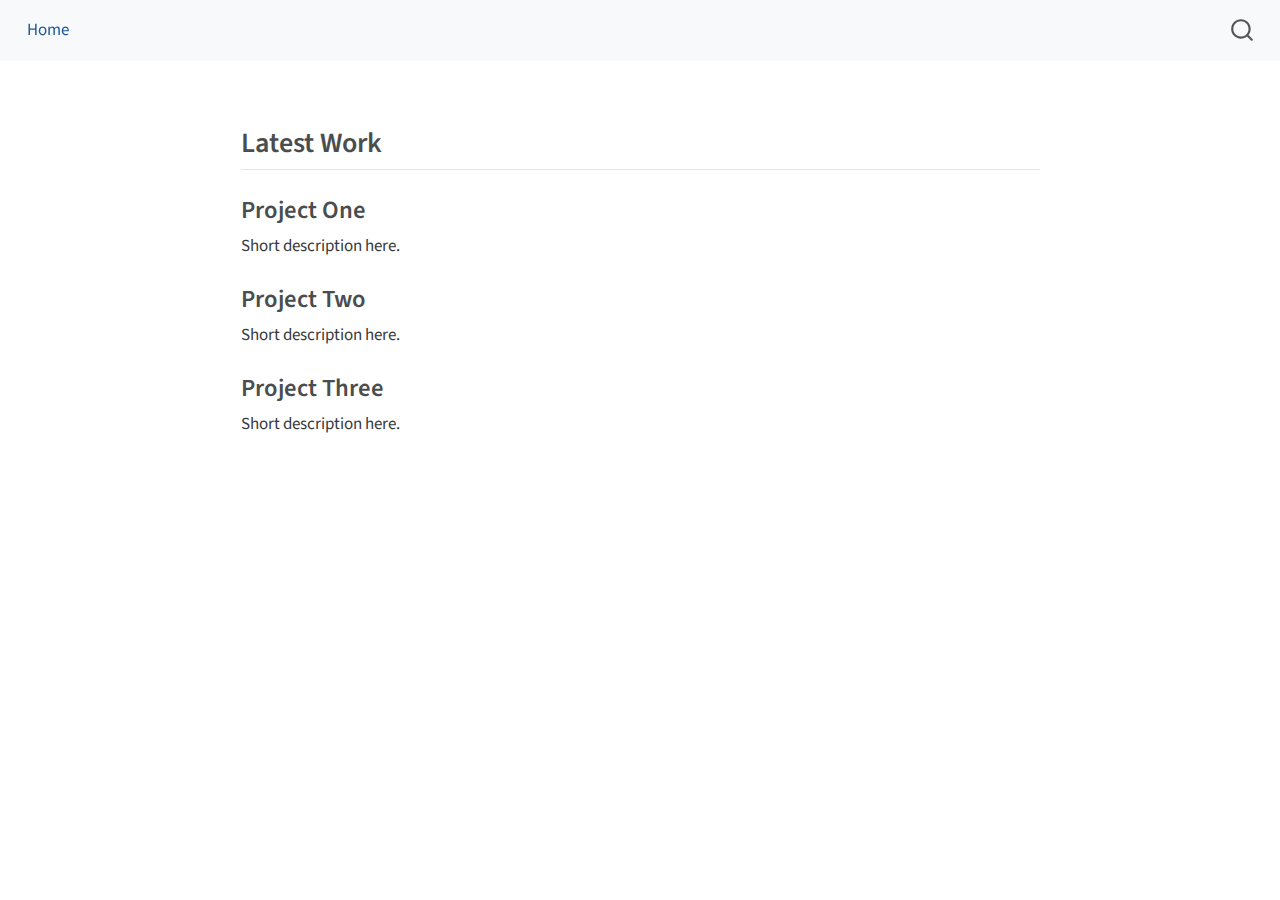
<file: _site/index.html>
<!DOCTYPE html>
<html xmlns="http://www.w3.org/1999/xhtml" lang="en" xml:lang="en"><head>

<meta charset="utf-8">
<meta name="generator" content="quarto-1.3.450">

<meta name="viewport" content="width=device-width, initial-scale=1.0, user-scalable=yes">


<title></title>
<style>
code{white-space: pre-wrap;}
span.smallcaps{font-variant: small-caps;}
div.columns{display: flex; gap: min(4vw, 1.5em);}
div.column{flex: auto; overflow-x: auto;}
div.hanging-indent{margin-left: 1.5em; text-indent: -1.5em;}
ul.task-list{list-style: none;}
ul.task-list li input[type="checkbox"] {
  width: 0.8em;
  margin: 0 0.8em 0.2em -1em; /* quarto-specific, see https://github.com/quarto-dev/quarto-cli/issues/4556 */ 
  vertical-align: middle;
}
</style>


<script src="site_libs/quarto-nav/quarto-nav.js"></script>
<script src="site_libs/quarto-nav/headroom.min.js"></script>
<script src="site_libs/clipboard/clipboard.min.js"></script>
<script src="site_libs/quarto-search/autocomplete.umd.js"></script>
<script src="site_libs/quarto-search/fuse.min.js"></script>
<script src="site_libs/quarto-search/quarto-search.js"></script>
<meta name="quarto:offset" content="./">
<script src="site_libs/quarto-html/quarto.js"></script>
<script src="site_libs/quarto-html/popper.min.js"></script>
<script src="site_libs/quarto-html/tippy.umd.min.js"></script>
<script src="site_libs/quarto-html/anchor.min.js"></script>
<link href="site_libs/quarto-html/tippy.css" rel="stylesheet">
<link href="site_libs/quarto-html/quarto-syntax-highlighting.css" rel="stylesheet" id="quarto-text-highlighting-styles">
<script src="site_libs/bootstrap/bootstrap.min.js"></script>
<link href="site_libs/bootstrap/bootstrap-icons.css" rel="stylesheet">
<link href="site_libs/bootstrap/bootstrap.min.css" rel="stylesheet" id="quarto-bootstrap" data-mode="light">
<script id="quarto-search-options" type="application/json">{
  "location": "navbar",
  "copy-button": false,
  "collapse-after": 3,
  "panel-placement": "end",
  "type": "overlay",
  "limit": 20,
  "language": {
    "search-no-results-text": "No results",
    "search-matching-documents-text": "matching documents",
    "search-copy-link-title": "Copy link to search",
    "search-hide-matches-text": "Hide additional matches",
    "search-more-match-text": "more match in this document",
    "search-more-matches-text": "more matches in this document",
    "search-clear-button-title": "Clear",
    "search-detached-cancel-button-title": "Cancel",
    "search-submit-button-title": "Submit",
    "search-label": "Search"
  }
}</script>


<link rel="stylesheet" href="styles.css">
</head>

<body class="nav-fixed fullcontent">

<div id="quarto-search-results"></div>
  <header id="quarto-header" class="headroom fixed-top">
    <nav class="navbar navbar-expand-lg navbar-dark ">
      <div class="navbar-container container-fluid">
            <div id="quarto-search" class="" title="Search"></div>
          <button class="navbar-toggler" type="button" data-bs-toggle="collapse" data-bs-target="#navbarCollapse" aria-controls="navbarCollapse" aria-expanded="false" aria-label="Toggle navigation" onclick="if (window.quartoToggleHeadroom) { window.quartoToggleHeadroom(); }">
  <span class="navbar-toggler-icon"></span>
</button>
          <div class="collapse navbar-collapse" id="navbarCollapse">
            <ul class="navbar-nav navbar-nav-scroll me-auto">
  <li class="nav-item">
    <a class="nav-link active" href="./index.html" rel="" target="" aria-current="page">
 <span class="menu-text">Home</span></a>
  </li>  
</ul>
            <div class="quarto-navbar-tools ms-auto">
</div>
          </div> <!-- /navcollapse -->
      </div> <!-- /container-fluid -->
    </nav>
</header>
<!-- content -->
<div id="quarto-content" class="quarto-container page-columns page-rows-contents page-layout-article page-navbar">
<!-- sidebar -->
<!-- margin-sidebar -->
    
<!-- main -->
<main class="content" id="quarto-document-content">



<section id="latest-work" class="level2">
<h2 class="anchored" data-anchor-id="latest-work">Latest Work</h2>
<div class="latest-work">
<section id="project-one" class="level3 work-item">
<h3 class="anchored" data-anchor-id="project-one">Project One</h3>
<p>Short description here.</p>
</section>
<section id="project-two" class="level3 work-item">
<h3 class="anchored" data-anchor-id="project-two">Project Two</h3>
<p>Short description here.</p>
</section>
<section id="project-three" class="level3 work-item">
<h3 class="anchored" data-anchor-id="project-three">Project Three</h3>
<p>Short description here.</p>
</section>
</div>


</section>

</main> <!-- /main -->
<script id="quarto-html-after-body" type="application/javascript">
window.document.addEventListener("DOMContentLoaded", function (event) {
  const toggleBodyColorMode = (bsSheetEl) => {
    const mode = bsSheetEl.getAttribute("data-mode");
    const bodyEl = window.document.querySelector("body");
    if (mode === "dark") {
      bodyEl.classList.add("quarto-dark");
      bodyEl.classList.remove("quarto-light");
    } else {
      bodyEl.classList.add("quarto-light");
      bodyEl.classList.remove("quarto-dark");
    }
  }
  const toggleBodyColorPrimary = () => {
    const bsSheetEl = window.document.querySelector("link#quarto-bootstrap");
    if (bsSheetEl) {
      toggleBodyColorMode(bsSheetEl);
    }
  }
  toggleBodyColorPrimary();  
  const icon = "";
  const anchorJS = new window.AnchorJS();
  anchorJS.options = {
    placement: 'right',
    icon: icon
  };
  anchorJS.add('.anchored');
  const isCodeAnnotation = (el) => {
    for (const clz of el.classList) {
      if (clz.startsWith('code-annotation-')) {                     
        return true;
      }
    }
    return false;
  }
  const clipboard = new window.ClipboardJS('.code-copy-button', {
    text: function(trigger) {
      const codeEl = trigger.previousElementSibling.cloneNode(true);
      for (const childEl of codeEl.children) {
        if (isCodeAnnotation(childEl)) {
          childEl.remove();
        }
      }
      return codeEl.innerText;
    }
  });
  clipboard.on('success', function(e) {
    // button target
    const button = e.trigger;
    // don't keep focus
    button.blur();
    // flash "checked"
    button.classList.add('code-copy-button-checked');
    var currentTitle = button.getAttribute("title");
    button.setAttribute("title", "Copied!");
    let tooltip;
    if (window.bootstrap) {
      button.setAttribute("data-bs-toggle", "tooltip");
      button.setAttribute("data-bs-placement", "left");
      button.setAttribute("data-bs-title", "Copied!");
      tooltip = new bootstrap.Tooltip(button, 
        { trigger: "manual", 
          customClass: "code-copy-button-tooltip",
          offset: [0, -8]});
      tooltip.show();    
    }
    setTimeout(function() {
      if (tooltip) {
        tooltip.hide();
        button.removeAttribute("data-bs-title");
        button.removeAttribute("data-bs-toggle");
        button.removeAttribute("data-bs-placement");
      }
      button.setAttribute("title", currentTitle);
      button.classList.remove('code-copy-button-checked');
    }, 1000);
    // clear code selection
    e.clearSelection();
  });
  function tippyHover(el, contentFn) {
    const config = {
      allowHTML: true,
      content: contentFn,
      maxWidth: 500,
      delay: 100,
      arrow: false,
      appendTo: function(el) {
          return el.parentElement;
      },
      interactive: true,
      interactiveBorder: 10,
      theme: 'quarto',
      placement: 'bottom-start'
    };
    window.tippy(el, config); 
  }
  const noterefs = window.document.querySelectorAll('a[role="doc-noteref"]');
  for (var i=0; i<noterefs.length; i++) {
    const ref = noterefs[i];
    tippyHover(ref, function() {
      // use id or data attribute instead here
      let href = ref.getAttribute('data-footnote-href') || ref.getAttribute('href');
      try { href = new URL(href).hash; } catch {}
      const id = href.replace(/^#\/?/, "");
      const note = window.document.getElementById(id);
      return note.innerHTML;
    });
  }
      let selectedAnnoteEl;
      const selectorForAnnotation = ( cell, annotation) => {
        let cellAttr = 'data-code-cell="' + cell + '"';
        let lineAttr = 'data-code-annotation="' +  annotation + '"';
        const selector = 'span[' + cellAttr + '][' + lineAttr + ']';
        return selector;
      }
      const selectCodeLines = (annoteEl) => {
        const doc = window.document;
        const targetCell = annoteEl.getAttribute("data-target-cell");
        const targetAnnotation = annoteEl.getAttribute("data-target-annotation");
        const annoteSpan = window.document.querySelector(selectorForAnnotation(targetCell, targetAnnotation));
        const lines = annoteSpan.getAttribute("data-code-lines").split(",");
        const lineIds = lines.map((line) => {
          return targetCell + "-" + line;
        })
        let top = null;
        let height = null;
        let parent = null;
        if (lineIds.length > 0) {
            //compute the position of the single el (top and bottom and make a div)
            const el = window.document.getElementById(lineIds[0]);
            top = el.offsetTop;
            height = el.offsetHeight;
            parent = el.parentElement.parentElement;
          if (lineIds.length > 1) {
            const lastEl = window.document.getElementById(lineIds[lineIds.length - 1]);
            const bottom = lastEl.offsetTop + lastEl.offsetHeight;
            height = bottom - top;
          }
          if (top !== null && height !== null && parent !== null) {
            // cook up a div (if necessary) and position it 
            let div = window.document.getElementById("code-annotation-line-highlight");
            if (div === null) {
              div = window.document.createElement("div");
              div.setAttribute("id", "code-annotation-line-highlight");
              div.style.position = 'absolute';
              parent.appendChild(div);
            }
            div.style.top = top - 2 + "px";
            div.style.height = height + 4 + "px";
            let gutterDiv = window.document.getElementById("code-annotation-line-highlight-gutter");
            if (gutterDiv === null) {
              gutterDiv = window.document.createElement("div");
              gutterDiv.setAttribute("id", "code-annotation-line-highlight-gutter");
              gutterDiv.style.position = 'absolute';
              const codeCell = window.document.getElementById(targetCell);
              const gutter = codeCell.querySelector('.code-annotation-gutter');
              gutter.appendChild(gutterDiv);
            }
            gutterDiv.style.top = top - 2 + "px";
            gutterDiv.style.height = height + 4 + "px";
          }
          selectedAnnoteEl = annoteEl;
        }
      };
      const unselectCodeLines = () => {
        const elementsIds = ["code-annotation-line-highlight", "code-annotation-line-highlight-gutter"];
        elementsIds.forEach((elId) => {
          const div = window.document.getElementById(elId);
          if (div) {
            div.remove();
          }
        });
        selectedAnnoteEl = undefined;
      };
      // Attach click handler to the DT
      const annoteDls = window.document.querySelectorAll('dt[data-target-cell]');
      for (const annoteDlNode of annoteDls) {
        annoteDlNode.addEventListener('click', (event) => {
          const clickedEl = event.target;
          if (clickedEl !== selectedAnnoteEl) {
            unselectCodeLines();
            const activeEl = window.document.querySelector('dt[data-target-cell].code-annotation-active');
            if (activeEl) {
              activeEl.classList.remove('code-annotation-active');
            }
            selectCodeLines(clickedEl);
            clickedEl.classList.add('code-annotation-active');
          } else {
            // Unselect the line
            unselectCodeLines();
            clickedEl.classList.remove('code-annotation-active');
          }
        });
      }
  const findCites = (el) => {
    const parentEl = el.parentElement;
    if (parentEl) {
      const cites = parentEl.dataset.cites;
      if (cites) {
        return {
          el,
          cites: cites.split(' ')
        };
      } else {
        return findCites(el.parentElement)
      }
    } else {
      return undefined;
    }
  };
  var bibliorefs = window.document.querySelectorAll('a[role="doc-biblioref"]');
  for (var i=0; i<bibliorefs.length; i++) {
    const ref = bibliorefs[i];
    const citeInfo = findCites(ref);
    if (citeInfo) {
      tippyHover(citeInfo.el, function() {
        var popup = window.document.createElement('div');
        citeInfo.cites.forEach(function(cite) {
          var citeDiv = window.document.createElement('div');
          citeDiv.classList.add('hanging-indent');
          citeDiv.classList.add('csl-entry');
          var biblioDiv = window.document.getElementById('ref-' + cite);
          if (biblioDiv) {
            citeDiv.innerHTML = biblioDiv.innerHTML;
          }
          popup.appendChild(citeDiv);
        });
        return popup.innerHTML;
      });
    }
  }
});
</script>
</div> <!-- /content -->



</body></html>
</file>
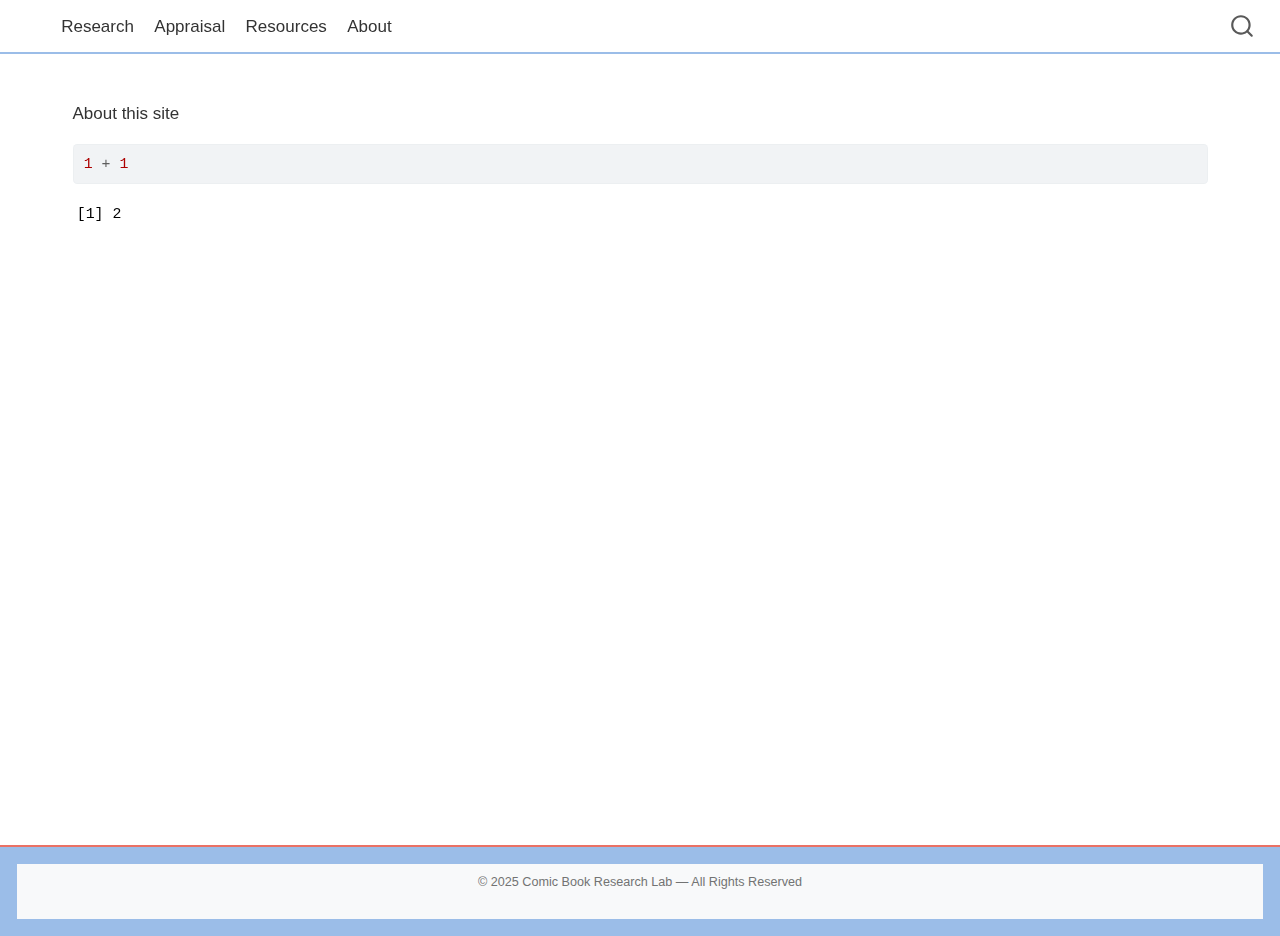
<file: docs/about.html>
<!DOCTYPE html>
<html xmlns="http://www.w3.org/1999/xhtml" lang="en" xml:lang="en"><head>

<meta charset="utf-8">
<meta name="generator" content="quarto-1.3.450">

<meta name="viewport" content="width=device-width, initial-scale=1.0, user-scalable=yes">


<title>Comic Book Research Lab - About</title>
<style>
code{white-space: pre-wrap;}
span.smallcaps{font-variant: small-caps;}
div.columns{display: flex; gap: min(4vw, 1.5em);}
div.column{flex: auto; overflow-x: auto;}
div.hanging-indent{margin-left: 1.5em; text-indent: -1.5em;}
ul.task-list{list-style: none;}
ul.task-list li input[type="checkbox"] {
  width: 0.8em;
  margin: 0 0.8em 0.2em -1em; /* quarto-specific, see https://github.com/quarto-dev/quarto-cli/issues/4556 */ 
  vertical-align: middle;
}
/* CSS for syntax highlighting */
pre > code.sourceCode { white-space: pre; position: relative; }
pre > code.sourceCode > span { display: inline-block; line-height: 1.25; }
pre > code.sourceCode > span:empty { height: 1.2em; }
.sourceCode { overflow: visible; }
code.sourceCode > span { color: inherit; text-decoration: inherit; }
div.sourceCode { margin: 1em 0; }
pre.sourceCode { margin: 0; }
@media screen {
div.sourceCode { overflow: auto; }
}
@media print {
pre > code.sourceCode { white-space: pre-wrap; }
pre > code.sourceCode > span { text-indent: -5em; padding-left: 5em; }
}
pre.numberSource code
  { counter-reset: source-line 0; }
pre.numberSource code > span
  { position: relative; left: -4em; counter-increment: source-line; }
pre.numberSource code > span > a:first-child::before
  { content: counter(source-line);
    position: relative; left: -1em; text-align: right; vertical-align: baseline;
    border: none; display: inline-block;
    -webkit-touch-callout: none; -webkit-user-select: none;
    -khtml-user-select: none; -moz-user-select: none;
    -ms-user-select: none; user-select: none;
    padding: 0 4px; width: 4em;
  }
pre.numberSource { margin-left: 3em;  padding-left: 4px; }
div.sourceCode
  {   }
@media screen {
pre > code.sourceCode > span > a:first-child::before { text-decoration: underline; }
}
</style>


<script src="site_libs/quarto-nav/quarto-nav.js"></script>
<script src="site_libs/quarto-nav/headroom.min.js"></script>
<script src="site_libs/clipboard/clipboard.min.js"></script>
<script src="site_libs/quarto-search/autocomplete.umd.js"></script>
<script src="site_libs/quarto-search/fuse.min.js"></script>
<script src="site_libs/quarto-search/quarto-search.js"></script>
<meta name="quarto:offset" content="./">
<script src="site_libs/quarto-html/quarto.js"></script>
<script src="site_libs/quarto-html/popper.min.js"></script>
<script src="site_libs/quarto-html/tippy.umd.min.js"></script>
<script src="site_libs/quarto-html/anchor.min.js"></script>
<link href="site_libs/quarto-html/tippy.css" rel="stylesheet">
<link href="site_libs/quarto-html/quarto-syntax-highlighting.css" rel="stylesheet" id="quarto-text-highlighting-styles">
<script src="site_libs/bootstrap/bootstrap.min.js"></script>
<link href="site_libs/bootstrap/bootstrap-icons.css" rel="stylesheet">
<link href="site_libs/bootstrap/bootstrap.min.css" rel="stylesheet" id="quarto-bootstrap" data-mode="light">
<script id="quarto-search-options" type="application/json">{
  "location": "navbar",
  "copy-button": false,
  "collapse-after": 3,
  "panel-placement": "end",
  "type": "overlay",
  "limit": 20,
  "language": {
    "search-no-results-text": "No results",
    "search-matching-documents-text": "matching documents",
    "search-copy-link-title": "Copy link to search",
    "search-hide-matches-text": "Hide additional matches",
    "search-more-match-text": "more match in this document",
    "search-more-matches-text": "more matches in this document",
    "search-clear-button-title": "Clear",
    "search-detached-cancel-button-title": "Cancel",
    "search-submit-button-title": "Submit",
    "search-label": "Search"
  }
}</script>


<link rel="stylesheet" href="styles.css">
</head>

<body class="nav-fixed">

<div id="quarto-search-results"></div>
  <header id="quarto-header" class="headroom fixed-top">
    <nav class="navbar navbar-expand-lg navbar-dark ">
      <div class="navbar-container container-fluid">
      <div class="navbar-brand-container">
    <a class="navbar-brand" href="./index.html">
    <span class="navbar-title">Comic Book Research Lab</span>
    </a>
  </div>
            <div id="quarto-search" class="" title="Search"></div>
          <button class="navbar-toggler" type="button" data-bs-toggle="collapse" data-bs-target="#navbarCollapse" aria-controls="navbarCollapse" aria-expanded="false" aria-label="Toggle navigation" onclick="if (window.quartoToggleHeadroom) { window.quartoToggleHeadroom(); }">
  <span class="navbar-toggler-icon"></span>
</button>
          <div class="collapse navbar-collapse" id="navbarCollapse">
            <ul class="navbar-nav navbar-nav-scroll me-auto">
  <li class="nav-item">
    <a class="nav-link" href="./research.qmd" rel="" target="">
 <span class="menu-text">Research</span></a>
  </li>  
  <li class="nav-item">
    <a class="nav-link" href="./appraisal.qmd" rel="" target="">
 <span class="menu-text">Appraisal</span></a>
  </li>  
  <li class="nav-item">
    <a class="nav-link" href="./resources.qmd" rel="" target="">
 <span class="menu-text">Resources</span></a>
  </li>  
  <li class="nav-item">
    <a class="nav-link active" href="./about.html" rel="" target="" aria-current="page">
 <span class="menu-text">About</span></a>
  </li>  
</ul>
            <div class="quarto-navbar-tools ms-auto">
</div>
          </div> <!-- /navcollapse -->
      </div> <!-- /container-fluid -->
    </nav>
</header>
<!-- content -->
<div id="quarto-content" class="quarto-container page-columns page-rows-contents page-layout-full page-navbar">
<!-- sidebar -->
<!-- margin-sidebar -->
    
<!-- main -->
<main class="content column-page" id="quarto-document-content">

<header id="title-block-header" class="quarto-title-block default">
<div class="quarto-title">
<h1 class="title">About</h1>
</div>



<div class="quarto-title-meta">

    
  
    
  </div>
  

</header>

<p>About this site</p>
<div class="cell">
<div class="sourceCode cell-code" id="cb1"><pre class="sourceCode r code-with-copy"><code class="sourceCode r"><span id="cb1-1"><a href="#cb1-1" aria-hidden="true" tabindex="-1"></a><span class="dv">1</span> <span class="sc">+</span> <span class="dv">1</span></span></code><button title="Copy to Clipboard" class="code-copy-button"><i class="bi"></i></button></pre></div>
<div class="cell-output cell-output-stdout">
<pre><code>[1] 2</code></pre>
</div>
</div>



</main> <!-- /main -->
<script id="quarto-html-after-body" type="application/javascript">
window.document.addEventListener("DOMContentLoaded", function (event) {
  const toggleBodyColorMode = (bsSheetEl) => {
    const mode = bsSheetEl.getAttribute("data-mode");
    const bodyEl = window.document.querySelector("body");
    if (mode === "dark") {
      bodyEl.classList.add("quarto-dark");
      bodyEl.classList.remove("quarto-light");
    } else {
      bodyEl.classList.add("quarto-light");
      bodyEl.classList.remove("quarto-dark");
    }
  }
  const toggleBodyColorPrimary = () => {
    const bsSheetEl = window.document.querySelector("link#quarto-bootstrap");
    if (bsSheetEl) {
      toggleBodyColorMode(bsSheetEl);
    }
  }
  toggleBodyColorPrimary();  
  const icon = "";
  const anchorJS = new window.AnchorJS();
  anchorJS.options = {
    placement: 'right',
    icon: icon
  };
  anchorJS.add('.anchored');
  const isCodeAnnotation = (el) => {
    for (const clz of el.classList) {
      if (clz.startsWith('code-annotation-')) {                     
        return true;
      }
    }
    return false;
  }
  const clipboard = new window.ClipboardJS('.code-copy-button', {
    text: function(trigger) {
      const codeEl = trigger.previousElementSibling.cloneNode(true);
      for (const childEl of codeEl.children) {
        if (isCodeAnnotation(childEl)) {
          childEl.remove();
        }
      }
      return codeEl.innerText;
    }
  });
  clipboard.on('success', function(e) {
    // button target
    const button = e.trigger;
    // don't keep focus
    button.blur();
    // flash "checked"
    button.classList.add('code-copy-button-checked');
    var currentTitle = button.getAttribute("title");
    button.setAttribute("title", "Copied!");
    let tooltip;
    if (window.bootstrap) {
      button.setAttribute("data-bs-toggle", "tooltip");
      button.setAttribute("data-bs-placement", "left");
      button.setAttribute("data-bs-title", "Copied!");
      tooltip = new bootstrap.Tooltip(button, 
        { trigger: "manual", 
          customClass: "code-copy-button-tooltip",
          offset: [0, -8]});
      tooltip.show();    
    }
    setTimeout(function() {
      if (tooltip) {
        tooltip.hide();
        button.removeAttribute("data-bs-title");
        button.removeAttribute("data-bs-toggle");
        button.removeAttribute("data-bs-placement");
      }
      button.setAttribute("title", currentTitle);
      button.classList.remove('code-copy-button-checked');
    }, 1000);
    // clear code selection
    e.clearSelection();
  });
  function tippyHover(el, contentFn) {
    const config = {
      allowHTML: true,
      content: contentFn,
      maxWidth: 500,
      delay: 100,
      arrow: false,
      appendTo: function(el) {
          return el.parentElement;
      },
      interactive: true,
      interactiveBorder: 10,
      theme: 'quarto',
      placement: 'bottom-start'
    };
    window.tippy(el, config); 
  }
  const noterefs = window.document.querySelectorAll('a[role="doc-noteref"]');
  for (var i=0; i<noterefs.length; i++) {
    const ref = noterefs[i];
    tippyHover(ref, function() {
      // use id or data attribute instead here
      let href = ref.getAttribute('data-footnote-href') || ref.getAttribute('href');
      try { href = new URL(href).hash; } catch {}
      const id = href.replace(/^#\/?/, "");
      const note = window.document.getElementById(id);
      return note.innerHTML;
    });
  }
      let selectedAnnoteEl;
      const selectorForAnnotation = ( cell, annotation) => {
        let cellAttr = 'data-code-cell="' + cell + '"';
        let lineAttr = 'data-code-annotation="' +  annotation + '"';
        const selector = 'span[' + cellAttr + '][' + lineAttr + ']';
        return selector;
      }
      const selectCodeLines = (annoteEl) => {
        const doc = window.document;
        const targetCell = annoteEl.getAttribute("data-target-cell");
        const targetAnnotation = annoteEl.getAttribute("data-target-annotation");
        const annoteSpan = window.document.querySelector(selectorForAnnotation(targetCell, targetAnnotation));
        const lines = annoteSpan.getAttribute("data-code-lines").split(",");
        const lineIds = lines.map((line) => {
          return targetCell + "-" + line;
        })
        let top = null;
        let height = null;
        let parent = null;
        if (lineIds.length > 0) {
            //compute the position of the single el (top and bottom and make a div)
            const el = window.document.getElementById(lineIds[0]);
            top = el.offsetTop;
            height = el.offsetHeight;
            parent = el.parentElement.parentElement;
          if (lineIds.length > 1) {
            const lastEl = window.document.getElementById(lineIds[lineIds.length - 1]);
            const bottom = lastEl.offsetTop + lastEl.offsetHeight;
            height = bottom - top;
          }
          if (top !== null && height !== null && parent !== null) {
            // cook up a div (if necessary) and position it 
            let div = window.document.getElementById("code-annotation-line-highlight");
            if (div === null) {
              div = window.document.createElement("div");
              div.setAttribute("id", "code-annotation-line-highlight");
              div.style.position = 'absolute';
              parent.appendChild(div);
            }
            div.style.top = top - 2 + "px";
            div.style.height = height + 4 + "px";
            let gutterDiv = window.document.getElementById("code-annotation-line-highlight-gutter");
            if (gutterDiv === null) {
              gutterDiv = window.document.createElement("div");
              gutterDiv.setAttribute("id", "code-annotation-line-highlight-gutter");
              gutterDiv.style.position = 'absolute';
              const codeCell = window.document.getElementById(targetCell);
              const gutter = codeCell.querySelector('.code-annotation-gutter');
              gutter.appendChild(gutterDiv);
            }
            gutterDiv.style.top = top - 2 + "px";
            gutterDiv.style.height = height + 4 + "px";
          }
          selectedAnnoteEl = annoteEl;
        }
      };
      const unselectCodeLines = () => {
        const elementsIds = ["code-annotation-line-highlight", "code-annotation-line-highlight-gutter"];
        elementsIds.forEach((elId) => {
          const div = window.document.getElementById(elId);
          if (div) {
            div.remove();
          }
        });
        selectedAnnoteEl = undefined;
      };
      // Attach click handler to the DT
      const annoteDls = window.document.querySelectorAll('dt[data-target-cell]');
      for (const annoteDlNode of annoteDls) {
        annoteDlNode.addEventListener('click', (event) => {
          const clickedEl = event.target;
          if (clickedEl !== selectedAnnoteEl) {
            unselectCodeLines();
            const activeEl = window.document.querySelector('dt[data-target-cell].code-annotation-active');
            if (activeEl) {
              activeEl.classList.remove('code-annotation-active');
            }
            selectCodeLines(clickedEl);
            clickedEl.classList.add('code-annotation-active');
          } else {
            // Unselect the line
            unselectCodeLines();
            clickedEl.classList.remove('code-annotation-active');
          }
        });
      }
  const findCites = (el) => {
    const parentEl = el.parentElement;
    if (parentEl) {
      const cites = parentEl.dataset.cites;
      if (cites) {
        return {
          el,
          cites: cites.split(' ')
        };
      } else {
        return findCites(el.parentElement)
      }
    } else {
      return undefined;
    }
  };
  var bibliorefs = window.document.querySelectorAll('a[role="doc-biblioref"]');
  for (var i=0; i<bibliorefs.length; i++) {
    const ref = bibliorefs[i];
    const citeInfo = findCites(ref);
    if (citeInfo) {
      tippyHover(citeInfo.el, function() {
        var popup = window.document.createElement('div');
        citeInfo.cites.forEach(function(cite) {
          var citeDiv = window.document.createElement('div');
          citeDiv.classList.add('hanging-indent');
          citeDiv.classList.add('csl-entry');
          var biblioDiv = window.document.getElementById('ref-' + cite);
          if (biblioDiv) {
            citeDiv.innerHTML = biblioDiv.innerHTML;
          }
          popup.appendChild(citeDiv);
        });
        return popup.innerHTML;
      });
    }
  }
});
</script>
</div> <!-- /content -->
<footer class="footer">
  <div class="nav-footer">
    <div class="nav-footer-left">
      &nbsp;
    </div>   
    <div class="nav-footer-center">© 2025 Comic Book Research Lab — All Rights Reserved</div>
    <div class="nav-footer-right">
      &nbsp;
    </div>
  </div>
</footer>



</body></html>
</file>
<file: _site/site_libs/quarto-html/tippy.css>
.tippy-box[data-animation=fade][data-state=hidden]{opacity:0}[data-tippy-root]{max-width:calc(100vw - 10px)}.tippy-box{position:relative;background-color:#333;color:#fff;border-radius:4px;font-size:14px;line-height:1.4;white-space:normal;outline:0;transition-property:transform,visibility,opacity}.tippy-box[data-placement^=top]>.tippy-arrow{bottom:0}.tippy-box[data-placement^=top]>.tippy-arrow:before{bottom:-7px;left:0;border-width:8px 8px 0;border-top-color:initial;transform-origin:center top}.tippy-box[data-placement^=bottom]>.tippy-arrow{top:0}.tippy-box[data-placement^=bottom]>.tippy-arrow:before{top:-7px;left:0;border-width:0 8px 8px;border-bottom-color:initial;transform-origin:center bottom}.tippy-box[data-placement^=left]>.tippy-arrow{right:0}.tippy-box[data-placement^=left]>.tippy-arrow:before{border-width:8px 0 8px 8px;border-left-color:initial;right:-7px;transform-origin:center left}.tippy-box[data-placement^=right]>.tippy-arrow{left:0}.tippy-box[data-placement^=right]>.tippy-arrow:before{left:-7px;border-width:8px 8px 8px 0;border-right-color:initial;transform-origin:center right}.tippy-box[data-inertia][data-state=visible]{transition-timing-function:cubic-bezier(.54,1.5,.38,1.11)}.tippy-arrow{width:16px;height:16px;color:#333}.tippy-arrow:before{content:"";position:absolute;border-color:transparent;border-style:solid}.tippy-content{position:relative;padding:5px 9px;z-index:1}
</file>
<file: _site/site_libs/quarto-html/quarto-syntax-highlighting.css>
/* quarto syntax highlight colors */
:root {
  --quarto-hl-ot-color: #003B4F;
  --quarto-hl-at-color: #657422;
  --quarto-hl-ss-color: #20794D;
  --quarto-hl-an-color: #5E5E5E;
  --quarto-hl-fu-color: #4758AB;
  --quarto-hl-st-color: #20794D;
  --quarto-hl-cf-color: #003B4F;
  --quarto-hl-op-color: #5E5E5E;
  --quarto-hl-er-color: #AD0000;
  --quarto-hl-bn-color: #AD0000;
  --quarto-hl-al-color: #AD0000;
  --quarto-hl-va-color: #111111;
  --quarto-hl-bu-color: inherit;
  --quarto-hl-ex-color: inherit;
  --quarto-hl-pp-color: #AD0000;
  --quarto-hl-in-color: #5E5E5E;
  --quarto-hl-vs-color: #20794D;
  --quarto-hl-wa-color: #5E5E5E;
  --quarto-hl-do-color: #5E5E5E;
  --quarto-hl-im-color: #00769E;
  --quarto-hl-ch-color: #20794D;
  --quarto-hl-dt-color: #AD0000;
  --quarto-hl-fl-color: #AD0000;
  --quarto-hl-co-color: #5E5E5E;
  --quarto-hl-cv-color: #5E5E5E;
  --quarto-hl-cn-color: #8f5902;
  --quarto-hl-sc-color: #5E5E5E;
  --quarto-hl-dv-color: #AD0000;
  --quarto-hl-kw-color: #003B4F;
}

/* other quarto variables */
:root {
  --quarto-font-monospace: SFMono-Regular, Menlo, Monaco, Consolas, "Liberation Mono", "Courier New", monospace;
}

pre > code.sourceCode > span {
  color: #003B4F;
}

code span {
  color: #003B4F;
}

code.sourceCode > span {
  color: #003B4F;
}

div.sourceCode,
div.sourceCode pre.sourceCode {
  color: #003B4F;
}

code span.ot {
  color: #003B4F;
  font-style: inherit;
}

code span.at {
  color: #657422;
  font-style: inherit;
}

code span.ss {
  color: #20794D;
  font-style: inherit;
}

code span.an {
  color: #5E5E5E;
  font-style: inherit;
}

code span.fu {
  color: #4758AB;
  font-style: inherit;
}

code span.st {
  color: #20794D;
  font-style: inherit;
}

code span.cf {
  color: #003B4F;
  font-style: inherit;
}

code span.op {
  color: #5E5E5E;
  font-style: inherit;
}

code span.er {
  color: #AD0000;
  font-style: inherit;
}

code span.bn {
  color: #AD0000;
  font-style: inherit;
}

code span.al {
  color: #AD0000;
  font-style: inherit;
}

code span.va {
  color: #111111;
  font-style: inherit;
}

code span.bu {
  font-style: inherit;
}

code span.ex {
  font-style: inherit;
}

code span.pp {
  color: #AD0000;
  font-style: inherit;
}

code span.in {
  color: #5E5E5E;
  font-style: inherit;
}

code span.vs {
  color: #20794D;
  font-style: inherit;
}

code span.wa {
  color: #5E5E5E;
  font-style: italic;
}

code span.do {
  color: #5E5E5E;
  font-style: italic;
}

code span.im {
  color: #00769E;
  font-style: inherit;
}

code span.ch {
  color: #20794D;
  font-style: inherit;
}

code span.dt {
  color: #AD0000;
  font-style: inherit;
}

code span.fl {
  color: #AD0000;
  font-style: inherit;
}

code span.co {
  color: #5E5E5E;
  font-style: inherit;
}

code span.cv {
  color: #5E5E5E;
  font-style: italic;
}

code span.cn {
  color: #8f5902;
  font-style: inherit;
}

code span.sc {
  color: #5E5E5E;
  font-style: inherit;
}

code span.dv {
  color: #AD0000;
  font-style: inherit;
}

code span.kw {
  color: #003B4F;
  font-style: inherit;
}

.prevent-inlining {
  content: "</";
}

/*# sourceMappingURL=debc5d5d77c3f9108843748ff7464032.css.map */
</file>
<file: _site/styles.css>
/* css styles */
</file>
<file: docs/site_libs/quarto-html/tippy.css>
.tippy-box[data-animation=fade][data-state=hidden]{opacity:0}[data-tippy-root]{max-width:calc(100vw - 10px)}.tippy-box{position:relative;background-color:#333;color:#fff;border-radius:4px;font-size:14px;line-height:1.4;white-space:normal;outline:0;transition-property:transform,visibility,opacity}.tippy-box[data-placement^=top]>.tippy-arrow{bottom:0}.tippy-box[data-placement^=top]>.tippy-arrow:before{bottom:-7px;left:0;border-width:8px 8px 0;border-top-color:initial;transform-origin:center top}.tippy-box[data-placement^=bottom]>.tippy-arrow{top:0}.tippy-box[data-placement^=bottom]>.tippy-arrow:before{top:-7px;left:0;border-width:0 8px 8px;border-bottom-color:initial;transform-origin:center bottom}.tippy-box[data-placement^=left]>.tippy-arrow{right:0}.tippy-box[data-placement^=left]>.tippy-arrow:before{border-width:8px 0 8px 8px;border-left-color:initial;right:-7px;transform-origin:center left}.tippy-box[data-placement^=right]>.tippy-arrow{left:0}.tippy-box[data-placement^=right]>.tippy-arrow:before{left:-7px;border-width:8px 8px 8px 0;border-right-color:initial;transform-origin:center right}.tippy-box[data-inertia][data-state=visible]{transition-timing-function:cubic-bezier(.54,1.5,.38,1.11)}.tippy-arrow{width:16px;height:16px;color:#333}.tippy-arrow:before{content:"";position:absolute;border-color:transparent;border-style:solid}.tippy-content{position:relative;padding:5px 9px;z-index:1}
</file>
<file: docs/site_libs/quarto-html/quarto-syntax-highlighting.css>
/* quarto syntax highlight colors */
:root {
  --quarto-hl-ot-color: #003B4F;
  --quarto-hl-at-color: #657422;
  --quarto-hl-ss-color: #20794D;
  --quarto-hl-an-color: #5E5E5E;
  --quarto-hl-fu-color: #4758AB;
  --quarto-hl-st-color: #20794D;
  --quarto-hl-cf-color: #003B4F;
  --quarto-hl-op-color: #5E5E5E;
  --quarto-hl-er-color: #AD0000;
  --quarto-hl-bn-color: #AD0000;
  --quarto-hl-al-color: #AD0000;
  --quarto-hl-va-color: #111111;
  --quarto-hl-bu-color: inherit;
  --quarto-hl-ex-color: inherit;
  --quarto-hl-pp-color: #AD0000;
  --quarto-hl-in-color: #5E5E5E;
  --quarto-hl-vs-color: #20794D;
  --quarto-hl-wa-color: #5E5E5E;
  --quarto-hl-do-color: #5E5E5E;
  --quarto-hl-im-color: #00769E;
  --quarto-hl-ch-color: #20794D;
  --quarto-hl-dt-color: #AD0000;
  --quarto-hl-fl-color: #AD0000;
  --quarto-hl-co-color: #5E5E5E;
  --quarto-hl-cv-color: #5E5E5E;
  --quarto-hl-cn-color: #8f5902;
  --quarto-hl-sc-color: #5E5E5E;
  --quarto-hl-dv-color: #AD0000;
  --quarto-hl-kw-color: #003B4F;
}

/* other quarto variables */
:root {
  --quarto-font-monospace: SFMono-Regular, Menlo, Monaco, Consolas, "Liberation Mono", "Courier New", monospace;
}

pre > code.sourceCode > span {
  color: #003B4F;
}

code span {
  color: #003B4F;
}

code.sourceCode > span {
  color: #003B4F;
}

div.sourceCode,
div.sourceCode pre.sourceCode {
  color: #003B4F;
}

code span.ot {
  color: #003B4F;
  font-style: inherit;
}

code span.at {
  color: #657422;
  font-style: inherit;
}

code span.ss {
  color: #20794D;
  font-style: inherit;
}

code span.an {
  color: #5E5E5E;
  font-style: inherit;
}

code span.fu {
  color: #4758AB;
  font-style: inherit;
}

code span.st {
  color: #20794D;
  font-style: inherit;
}

code span.cf {
  color: #003B4F;
  font-style: inherit;
}

code span.op {
  color: #5E5E5E;
  font-style: inherit;
}

code span.er {
  color: #AD0000;
  font-style: inherit;
}

code span.bn {
  color: #AD0000;
  font-style: inherit;
}

code span.al {
  color: #AD0000;
  font-style: inherit;
}

code span.va {
  color: #111111;
  font-style: inherit;
}

code span.bu {
  font-style: inherit;
}

code span.ex {
  font-style: inherit;
}

code span.pp {
  color: #AD0000;
  font-style: inherit;
}

code span.in {
  color: #5E5E5E;
  font-style: inherit;
}

code span.vs {
  color: #20794D;
  font-style: inherit;
}

code span.wa {
  color: #5E5E5E;
  font-style: italic;
}

code span.do {
  color: #5E5E5E;
  font-style: italic;
}

code span.im {
  color: #00769E;
  font-style: inherit;
}

code span.ch {
  color: #20794D;
  font-style: inherit;
}

code span.dt {
  color: #AD0000;
  font-style: inherit;
}

code span.fl {
  color: #AD0000;
  font-style: inherit;
}

code span.co {
  color: #5E5E5E;
  font-style: inherit;
}

code span.cv {
  color: #5E5E5E;
  font-style: italic;
}

code span.cn {
  color: #8f5902;
  font-style: inherit;
}

code span.sc {
  color: #5E5E5E;
  font-style: inherit;
}

code span.dv {
  color: #AD0000;
  font-style: inherit;
}

code span.kw {
  color: #003B4F;
  font-style: inherit;
}

.prevent-inlining {
  content: "</";
}

/*# sourceMappingURL=debc5d5d77c3f9108843748ff7464032.css.map */
</file>
<file: docs/styles.css>
/* General body */
body {
  background-color: white;
  color: #333;
  font-family: "Open Sans", Arial, sans-serif !important;
}

/* Navbar */
.navbar {
  background-color: white !important;
  border-bottom: 2px solid #9bbde8; /* light blue accent */
  padding-top: 0.25rem;  /* smaller top padding */
  padding-bottom: 0.25rem;
  padding-left: 1rem;    /* left edge padding */
  padding-right: 1rem;
}
.navbar-brand, .navbar-nav .nav-link {
  color: #333 !important;
}

.navbar-brand img {
  height: 130px !important;  /* adjust as needed */
  width: auto;               /* keep proportions */
  vertical-align: middle;    /* optional: align with links */
  max-height: 70px;      /* resize logo */
  margin-right: 12px;    /* space between logo and links */
}

.navbar-nav .nav-link:hover {
  color: #ea7165 !important; /* red hover */
}




/* Hero Section */
.hero {
  background-color: #9bbde8;
  border-top: 5px solid #f2c772; /* yellow highlight */
  border-bottom: 5px solid #ea7165; /* red highlight */
  padding: 2rem;
  margin-bottom: 2rem;
}
.welcome-box {
  display: flex;
  gap: 1rem;
}
.welcome-images img {
  width: 100px;
  border-radius: 8px;
}
.welcome-message {
  flex: 1;
  font-size: 1rem;
  color: #333
}

/* Missions Section */
.missions {
  display: flex;
  justify-content: space-around;
  text-align: center;
  margin: 2rem 0;
}
.mission {
  flex: 1;
  margin: 0 1rem;
}
.icon {
  width: 60px;
  display: block;
  margin: 0 auto 0.5rem;
}

/* Appraisal & Donate */
.appraisal-donate {
  display: flex;
  gap: 2rem;
  margin: 2rem 0;
}
.appraisal-box, .donate-box {
  flex: 1;
  background-color: #f2c772; /* yellow background */
  padding: 1rem;
  border-radius: 8px;
  text-align: center;
  font-weight: bold;
}
.appraisal-box img, .donate-box img {
  width: 100px;
  display: block;
  margin: 0 auto 1rem;
}

/* Latest Work */
.latest-work {
  margin: 2rem 0;
}
.post {
  margin-bottom: 1.5rem;
}
.post img {
  width: 100%;
  max-width: 300px;
  border-radius: 6px;
}

/* Footer */
.footer {
  background-color: #9bbde8;   /* light blue */
  border-top: 2px solid #ea7165; /* thin red accent */
  text-align: center;
  padding: 1rem;
  margin-top: 2rem;
  font-size: 0.9rem;
  color: #333;
}
.footer a {
  color: #ea7165;
  text-decoration: none;
}
.footer a:hover {
  text-decoration: underline;
}

/* Responsive Layout */
@media (max-width: 768px) {
  .welcome-box {
    flex-direction: column;
  }
  .missions {
    flex-direction: column;
  }
  .appraisal-donate {
    flex-direction: column;
  }
}

/* hide any default site title that still shows */
.navbar-title, .site-title, header h1 {
  display: none !important;
}

/* layout for the Latest Work section */
.latest-work {
  display: flex;
  flex-wrap: wrap;
  gap: 1rem;
  justify-content: center;
  margin-top: 1.5rem;
}

.latest-work .work-item {
  flex: 1 1 30%;        /* each takes ~30% of width */
  box-sizing: border-box;
  background: #f8f8f8;  /* optional styling */
  padding: 1rem;
  border-radius: 6px;
}

/* stack on small screens */
@media (max-width: 768px) {
  .latest-work {
    flex-direction: column;
  }

  .latest-work .work-item {
    flex: 1 1 100%;
  }
}


body, h1, h2, h3, h4, h5, h6, p, a, .navbar, .footer {
  font-family: "Open Sans", Arial, sans-serif !important;
}
</file>
